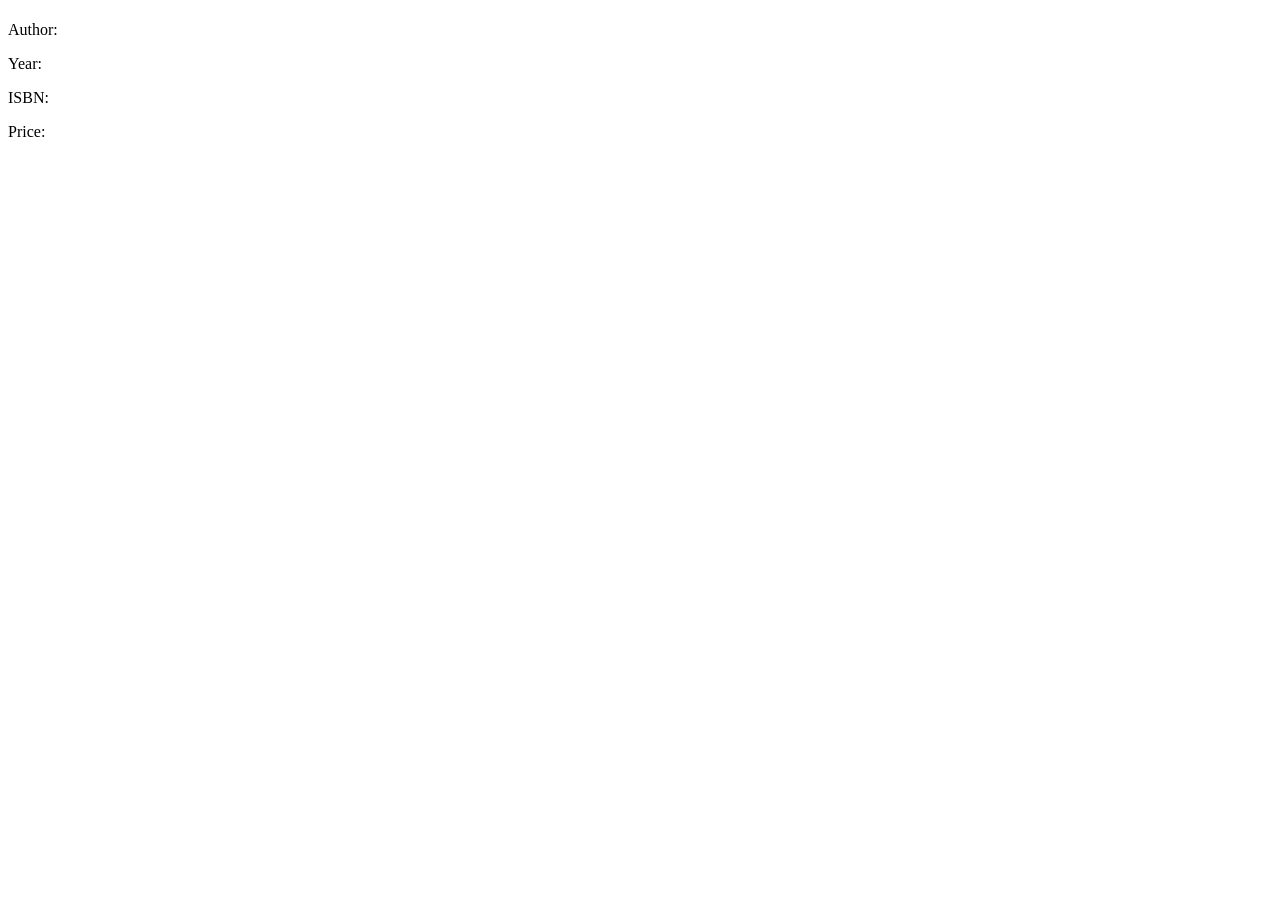
<file: bookstore/src/main/resources/templates/one.html>
<!DOCTYPE html>
<html>
<head>
    <title>One Book</title>
</head>
<body>
    <h1 th:text="${book.title}"></h1>
    <p>Author: <span th:text="${book.author}"></span></p>
    <p>Year: <span th:text="${book.publicationYear}"></span></p>
    <p>ISBN: <span th:text="${book.isbn}"></span></p>
    <p>Price: <span th:text="${book.price}"></span></p>
</body>
</html>
</file>
